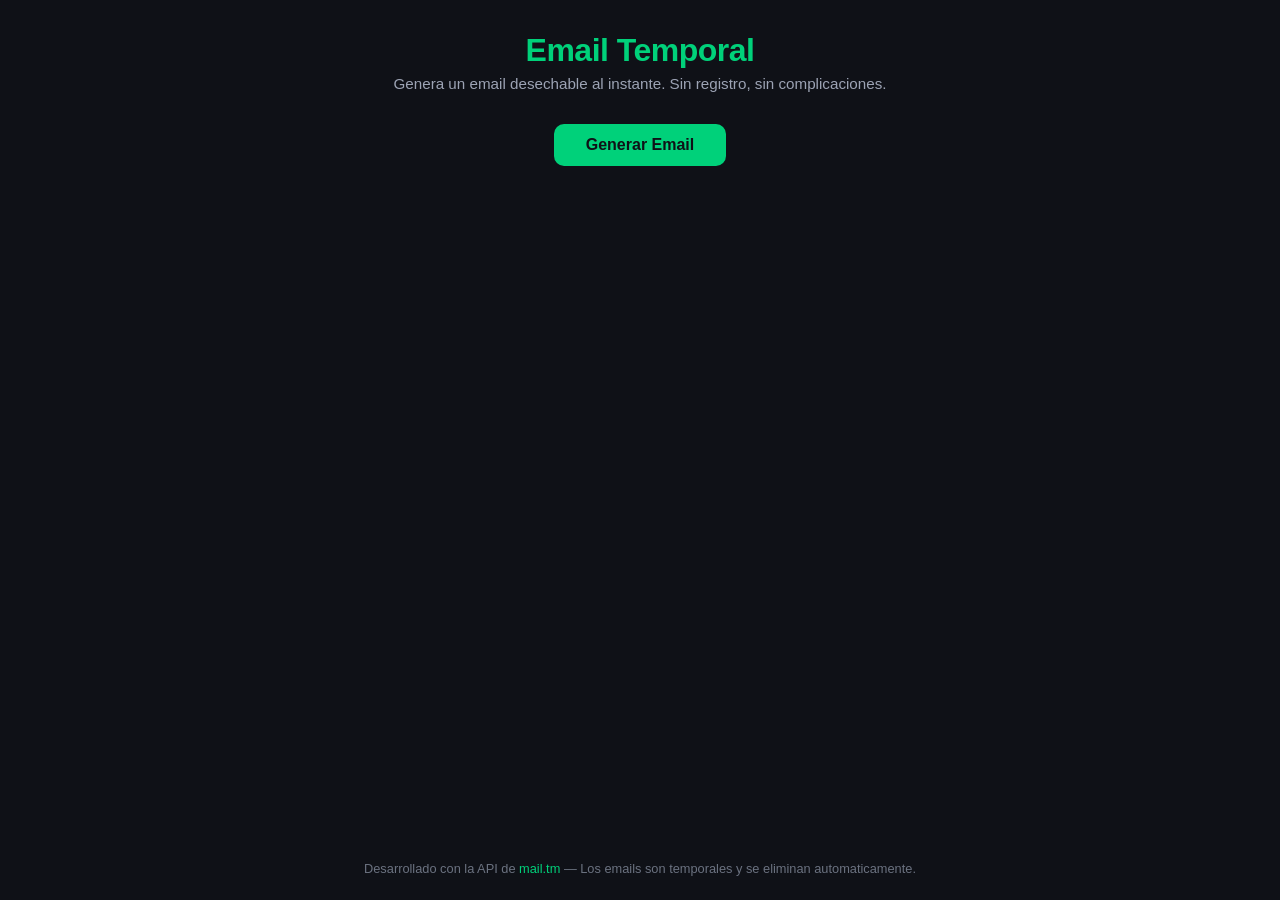
<file: temp-email/index.html>
<!DOCTYPE html>
<html lang="es">
<head>
  <meta charset="UTF-8">
  <meta name="viewport" content="width=device-width, initial-scale=1.0">
  <title>Email Temporal - Temp Mail</title>
  <link rel="stylesheet" href="css/style.css">
</head>
<body>
  <div class="container">
    <header>
      <h1>Email Temporal</h1>
      <p class="subtitle">Genera un email desechable al instante. Sin registro, sin complicaciones.</p>
    </header>

    <section class="email-generator">
      <button id="btn-generate" class="btn btn-primary">Generar Email</button>

      <div id="email-display" class="email-display hidden">
        <span id="email-address" class="email-address"></span>
        <button id="btn-copy" class="btn btn-icon" title="Copiar al portapapeles">
          <svg width="20" height="20" viewBox="0 0 24 24" fill="none" stroke="currentColor" stroke-width="2" stroke-linecap="round" stroke-linejoin="round">
            <rect x="9" y="9" width="13" height="13" rx="2" ry="2"/>
            <path d="M5 15H4a2 2 0 0 1-2-2V4a2 2 0 0 1 2-2h9a2 2 0 0 1 2 2v1"/>
          </svg>
        </button>
        <span id="copy-feedback" class="copy-feedback hidden">Copiado</span>
      </div>

      <div id="loading" class="loading hidden">
        <div class="spinner"></div>
        <span>Creando email...</span>
      </div>

      <div id="error-message" class="error-message hidden"></div>
    </section>

    <section id="inbox-section" class="inbox-section hidden">
      <div class="inbox-header">
        <h2>Bandeja de Entrada</h2>
        <div class="inbox-actions">
          <span id="auto-refresh" class="auto-refresh">Actualiza cada 5s</span>
          <button id="btn-refresh" class="btn btn-small" title="Actualizar ahora">
            <svg width="16" height="16" viewBox="0 0 24 24" fill="none" stroke="currentColor" stroke-width="2" stroke-linecap="round" stroke-linejoin="round">
              <polyline points="23 4 23 10 17 10"/>
              <polyline points="1 20 1 14 7 14"/>
              <path d="M3.51 9a9 9 0 0 1 14.85-3.36L23 10M1 14l4.64 4.36A9 9 0 0 0 20.49 15"/>
            </svg>
          </button>
          <button id="btn-new-email" class="btn btn-small btn-accent" title="Generar nuevo email">Nuevo Email</button>
        </div>
      </div>

      <div id="inbox-list" class="inbox-list">
        <div class="inbox-empty">
          <svg width="48" height="48" viewBox="0 0 24 24" fill="none" stroke="currentColor" stroke-width="1.5" stroke-linecap="round" stroke-linejoin="round">
            <path d="M4 4h16c1.1 0 2 .9 2 2v12c0 1.1-.9 2-2 2H4c-1.1 0-2-.9-2-2V6c0-1.1.9-2 2-2z"/>
            <polyline points="22,6 12,13 2,6"/>
          </svg>
          <p>No hay mensajes todavia. Los emails nuevos apareceran aqui.</p>
        </div>
      </div>
    </section>

    <div id="message-modal" class="modal hidden">
      <div class="modal-content">
        <div class="modal-header">
          <button id="btn-close-modal" class="btn btn-icon btn-close" title="Cerrar">&times;</button>
        </div>
        <div class="modal-meta">
          <p><strong>De:</strong> <span id="msg-from"></span></p>
          <p><strong>Asunto:</strong> <span id="msg-subject"></span></p>
          <p><strong>Fecha:</strong> <span id="msg-date"></span></p>
        </div>
        <div id="msg-body" class="modal-body"></div>
      </div>
    </div>
  </div>

  <footer>
    <p>Desarrollado con la API de <a href="https://mail.tm" target="_blank" rel="noopener">mail.tm</a> &mdash; Los emails son temporales y se eliminan automaticamente.</p>
  </footer>

  <script src="js/app.js"></script>
</body>
</html>
</file>
<file: temp-email/css/style.css>
/* ===== Reset & Base ===== */
*,
*::before,
*::after {
  margin: 0;
  padding: 0;
  box-sizing: border-box;
}

:root {
  --bg-primary: #0f1117;
  --bg-secondary: #1a1d27;
  --bg-tertiary: #252836;
  --bg-hover: #2e3245;
  --text-primary: #e8eaf0;
  --text-secondary: #9ca3b4;
  --text-muted: #6b7280;
  --accent: #00d17a;
  --accent-hover: #00b86b;
  --accent-glow: rgba(0, 209, 122, 0.15);
  --danger: #f44336;
  --border: #2e3245;
  --radius: 10px;
  --radius-sm: 6px;
  --shadow: 0 4px 24px rgba(0, 0, 0, 0.3);
  --transition: 0.2s ease;
}

html {
  font-size: 16px;
}

body {
  font-family: -apple-system, BlinkMacSystemFont, "Segoe UI", Roboto, "Helvetica Neue", Arial, sans-serif;
  background-color: var(--bg-primary);
  color: var(--text-primary);
  min-height: 100vh;
  display: flex;
  flex-direction: column;
  align-items: center;
}

/* ===== Layout ===== */
.container {
  width: 100%;
  max-width: 680px;
  padding: 2rem 1rem;
  flex: 1;
}

/* ===== Header ===== */
header {
  text-align: center;
  margin-bottom: 2rem;
}

header h1 {
  font-size: 2rem;
  font-weight: 700;
  color: var(--accent);
  letter-spacing: -0.5px;
}

.subtitle {
  color: var(--text-secondary);
  margin-top: 0.4rem;
  font-size: 0.95rem;
}

/* ===== Buttons ===== */
.btn {
  display: inline-flex;
  align-items: center;
  justify-content: center;
  gap: 0.4rem;
  border: none;
  cursor: pointer;
  font-family: inherit;
  font-weight: 600;
  border-radius: var(--radius-sm);
  transition: background var(--transition), transform var(--transition);
}

.btn:active {
  transform: scale(0.96);
}

.btn-primary {
  background: var(--accent);
  color: #0f1117;
  font-size: 1rem;
  padding: 0.75rem 2rem;
  border-radius: var(--radius);
}

.btn-primary:hover {
  background: var(--accent-hover);
}

.btn-small {
  background: var(--bg-tertiary);
  color: var(--text-primary);
  font-size: 0.8rem;
  padding: 0.4rem 0.75rem;
}

.btn-small:hover {
  background: var(--bg-hover);
}

.btn-accent {
  background: var(--accent);
  color: #0f1117;
}

.btn-accent:hover {
  background: var(--accent-hover);
}

.btn-icon {
  background: transparent;
  color: var(--text-secondary);
  padding: 0.35rem;
  border-radius: var(--radius-sm);
}

.btn-icon:hover {
  color: var(--text-primary);
  background: var(--bg-tertiary);
}

.btn-close {
  font-size: 1.6rem;
  line-height: 1;
  padding: 0.2rem 0.5rem;
}

/* ===== Email Generator ===== */
.email-generator {
  display: flex;
  flex-direction: column;
  align-items: center;
  gap: 1rem;
}

.email-display {
  display: flex;
  align-items: center;
  gap: 0.5rem;
  background: var(--bg-secondary);
  border: 1px solid var(--border);
  border-radius: var(--radius);
  padding: 0.75rem 1rem;
  width: 100%;
  position: relative;
  animation: fadeSlideIn 0.3s ease;
}

.email-address {
  flex: 1;
  font-size: 1.05rem;
  font-weight: 500;
  color: var(--accent);
  word-break: break-all;
  user-select: all;
}

.copy-feedback {
  position: absolute;
  right: 3.2rem;
  background: var(--accent);
  color: #0f1117;
  font-size: 0.75rem;
  font-weight: 600;
  padding: 0.2rem 0.5rem;
  border-radius: var(--radius-sm);
  animation: fadeSlideIn 0.2s ease;
}

/* ===== Loading ===== */
.loading {
  display: flex;
  align-items: center;
  gap: 0.75rem;
  color: var(--text-secondary);
  font-size: 0.9rem;
}

.spinner {
  width: 20px;
  height: 20px;
  border: 2.5px solid var(--border);
  border-top-color: var(--accent);
  border-radius: 50%;
  animation: spin 0.7s linear infinite;
}

/* ===== Error ===== */
.error-message {
  background: rgba(244, 67, 54, 0.1);
  border: 1px solid var(--danger);
  color: var(--danger);
  padding: 0.75rem 1rem;
  border-radius: var(--radius-sm);
  font-size: 0.9rem;
  width: 100%;
  text-align: center;
}

/* ===== Inbox ===== */
.inbox-section {
  margin-top: 2rem;
  animation: fadeSlideIn 0.4s ease;
}

.inbox-header {
  display: flex;
  align-items: center;
  justify-content: space-between;
  flex-wrap: wrap;
  gap: 0.5rem;
  margin-bottom: 1rem;
}

.inbox-header h2 {
  font-size: 1.15rem;
  font-weight: 600;
}

.inbox-actions {
  display: flex;
  align-items: center;
  gap: 0.5rem;
}

.auto-refresh {
  font-size: 0.75rem;
  color: var(--text-muted);
}

.inbox-list {
  display: flex;
  flex-direction: column;
  gap: 0.5rem;
}

.inbox-empty {
  display: flex;
  flex-direction: column;
  align-items: center;
  gap: 0.75rem;
  padding: 2.5rem 1rem;
  color: var(--text-muted);
  text-align: center;
}

.inbox-empty svg {
  opacity: 0.4;
}

/* ===== Email Item ===== */
.email-item {
  display: flex;
  flex-direction: column;
  gap: 0.25rem;
  padding: 0.85rem 1rem;
  background: var(--bg-secondary);
  border: 1px solid var(--border);
  border-radius: var(--radius-sm);
  cursor: pointer;
  transition: background var(--transition), border-color var(--transition);
  animation: fadeSlideIn 0.35s ease;
}

.email-item:hover {
  background: var(--bg-hover);
  border-color: var(--accent);
}

.email-item .email-item-from {
  font-size: 0.85rem;
  color: var(--text-secondary);
  white-space: nowrap;
  overflow: hidden;
  text-overflow: ellipsis;
}

.email-item .email-item-subject {
  font-weight: 600;
  font-size: 0.95rem;
  color: var(--text-primary);
  white-space: nowrap;
  overflow: hidden;
  text-overflow: ellipsis;
}

.email-item .email-item-date {
  font-size: 0.75rem;
  color: var(--text-muted);
}

.email-item-new {
  border-left: 3px solid var(--accent);
}

/* ===== Modal ===== */
.modal {
  position: fixed;
  inset: 0;
  background: rgba(0, 0, 0, 0.7);
  display: flex;
  align-items: center;
  justify-content: center;
  z-index: 100;
  padding: 1rem;
  animation: fadeIn 0.2s ease;
}

.modal-content {
  background: var(--bg-secondary);
  border: 1px solid var(--border);
  border-radius: var(--radius);
  width: 100%;
  max-width: 640px;
  max-height: 85vh;
  display: flex;
  flex-direction: column;
  box-shadow: var(--shadow);
  animation: scaleIn 0.25s ease;
}

.modal-header {
  display: flex;
  justify-content: flex-end;
  padding: 0.5rem 0.75rem;
  border-bottom: 1px solid var(--border);
}

.modal-meta {
  padding: 1rem 1.25rem;
  border-bottom: 1px solid var(--border);
  display: flex;
  flex-direction: column;
  gap: 0.3rem;
  font-size: 0.9rem;
}

.modal-meta strong {
  color: var(--text-secondary);
}

.modal-body {
  padding: 1.25rem;
  overflow-y: auto;
  flex: 1;
  font-size: 0.95rem;
  line-height: 1.6;
  color: var(--text-primary);
}

.modal-body iframe {
  width: 100%;
  min-height: 300px;
  border: none;
  background: #fff;
  border-radius: var(--radius-sm);
}

/* ===== Footer ===== */
footer {
  text-align: center;
  padding: 1.5rem 1rem;
  font-size: 0.8rem;
  color: var(--text-muted);
}

footer a {
  color: var(--accent);
  text-decoration: none;
}

footer a:hover {
  text-decoration: underline;
}

/* ===== Utilities ===== */
.hidden {
  display: none !important;
}

/* ===== Animations ===== */
@keyframes fadeSlideIn {
  from {
    opacity: 0;
    transform: translateY(8px);
  }
  to {
    opacity: 1;
    transform: translateY(0);
  }
}

@keyframes fadeIn {
  from { opacity: 0; }
  to { opacity: 1; }
}

@keyframes scaleIn {
  from {
    opacity: 0;
    transform: scale(0.95);
  }
  to {
    opacity: 1;
    transform: scale(1);
  }
}

@keyframes spin {
  to { transform: rotate(360deg); }
}

/* ===== Responsive ===== */
@media (max-width: 480px) {
  .container {
    padding: 1.5rem 0.75rem;
  }

  header h1 {
    font-size: 1.5rem;
  }

  .email-display {
    flex-wrap: wrap;
  }

  .email-address {
    font-size: 0.95rem;
  }

  .inbox-header {
    flex-direction: column;
    align-items: flex-start;
  }

  .modal-content {
    max-height: 95vh;
  }
}
</file>
